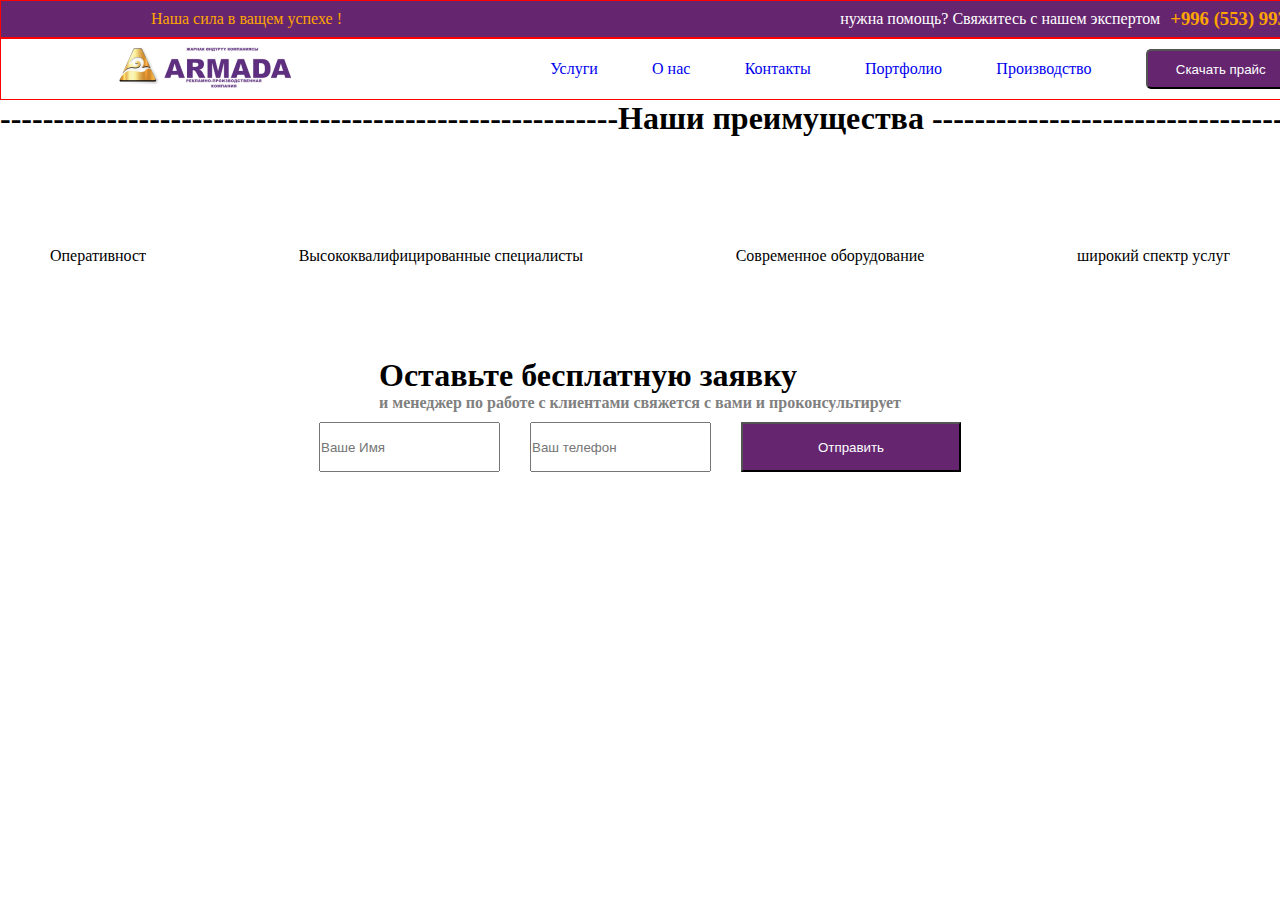
<file: index.html>
<!DOCTYPE html>
<html lang="en">
<head>
    <meta charset="UTF-8">
    <meta name="viewport" content="width=device-width, initial-scale=1.0">
    <link rel="stylesheet" href="./style.css">
    <link rel="stylesheet" href="https://cdnjs.cloudflare.com/ajax/libs/font-awesome/6.5.2/css/all.min.css" integrity="sha512-SnH5WK+bZxgPHs44uWIX+LLJAJ9/2PkPKZ5QiAj6Ta86w+fsb2TkcmfRyVX3pBnMFcV7oQPJkl9QevSCWr3W6A==" crossorigin="anonymous" referrerpolicy="no-referrer" />
    <title>Ekzamen</title>
</head>
<body>
    <!-- <nav>
        <div class="navbar">
            <div class="h1">
                <div class="h2"></div>

            </div>

        </div>
    </nav>
    -->
   
    
        <div class="container">
            <div class="ARMADA-container">
        <div class="phone-block">
            <p class="text-1">Наша сила в ващем успехе !</p>
            <p class="text-2">нужна помощь? Свяжитесь с нашем экспертом</p>
            <h3 class="text-3">+996 (553) 993 342</h3>
        </div>
        <div class="armada-block">
            <div class="img-1"></div>
            <div class="li-block">
                <li><a href="index.html">Услуги</a></li>
                <li><a href="index.html">О нас</a></li>
                <li><a href="index.html">Контакты</a></li>
                <li><a href="index.html">Портфолио</a></li>
                <li><a href="index.html">Производство</a></li>
                <button class="button-1">Скачать прайс</button>
            </div>
        </div>
    </div>
    <div class="q1"><h1>----------------------------------------------------------Наши преимущества ------------------------------------------------</h1></div>
        </div>
        <div class="q2">
            <div class="q3"><i class="fa-solid fa-clock fa-4x" style="color: #B197FC;"></i></div>
            <div class="q4"><i class="fa-solid fa-book fa-4x" style="color: #B197FC;"></i></div>
            <div class="q4"><i class="fa-solid fa-gear fa-4x" style="color: #B197FC;"></i></div>
            <div class="q5"><i class="fa-solid fa-file-circle-check fa-4x" style="color: #B197FC;"></i></div>
            
        </div>
        <div class="q3">
            <div><p>Оперативност</p></div>
            <div><p>Высококвалифицированные специалисты</p></div>
            <div><p>Современное оборудование</p></div>
            <div><p>широкий спектр услуг</p></div>
  
        </div>
        <div class="e5">
            <div class="e4">
                <h1 class="h2">Оставьте бесплатную заявку</h1>
                <h4 class="h4">и менеджер по работе с клиентами свяжется с вами и проконсультирует</h4>
            </div>
        </div>
    
        <div class="e6">
            <input class="c1" type="text" placeholder="Ваше Имя">
            <input class="c1" type="text" placeholder="Ваш телефон ">
            <button class="x1">Отправить</button>
        </div>
            
    
</body>
</html>
</file>
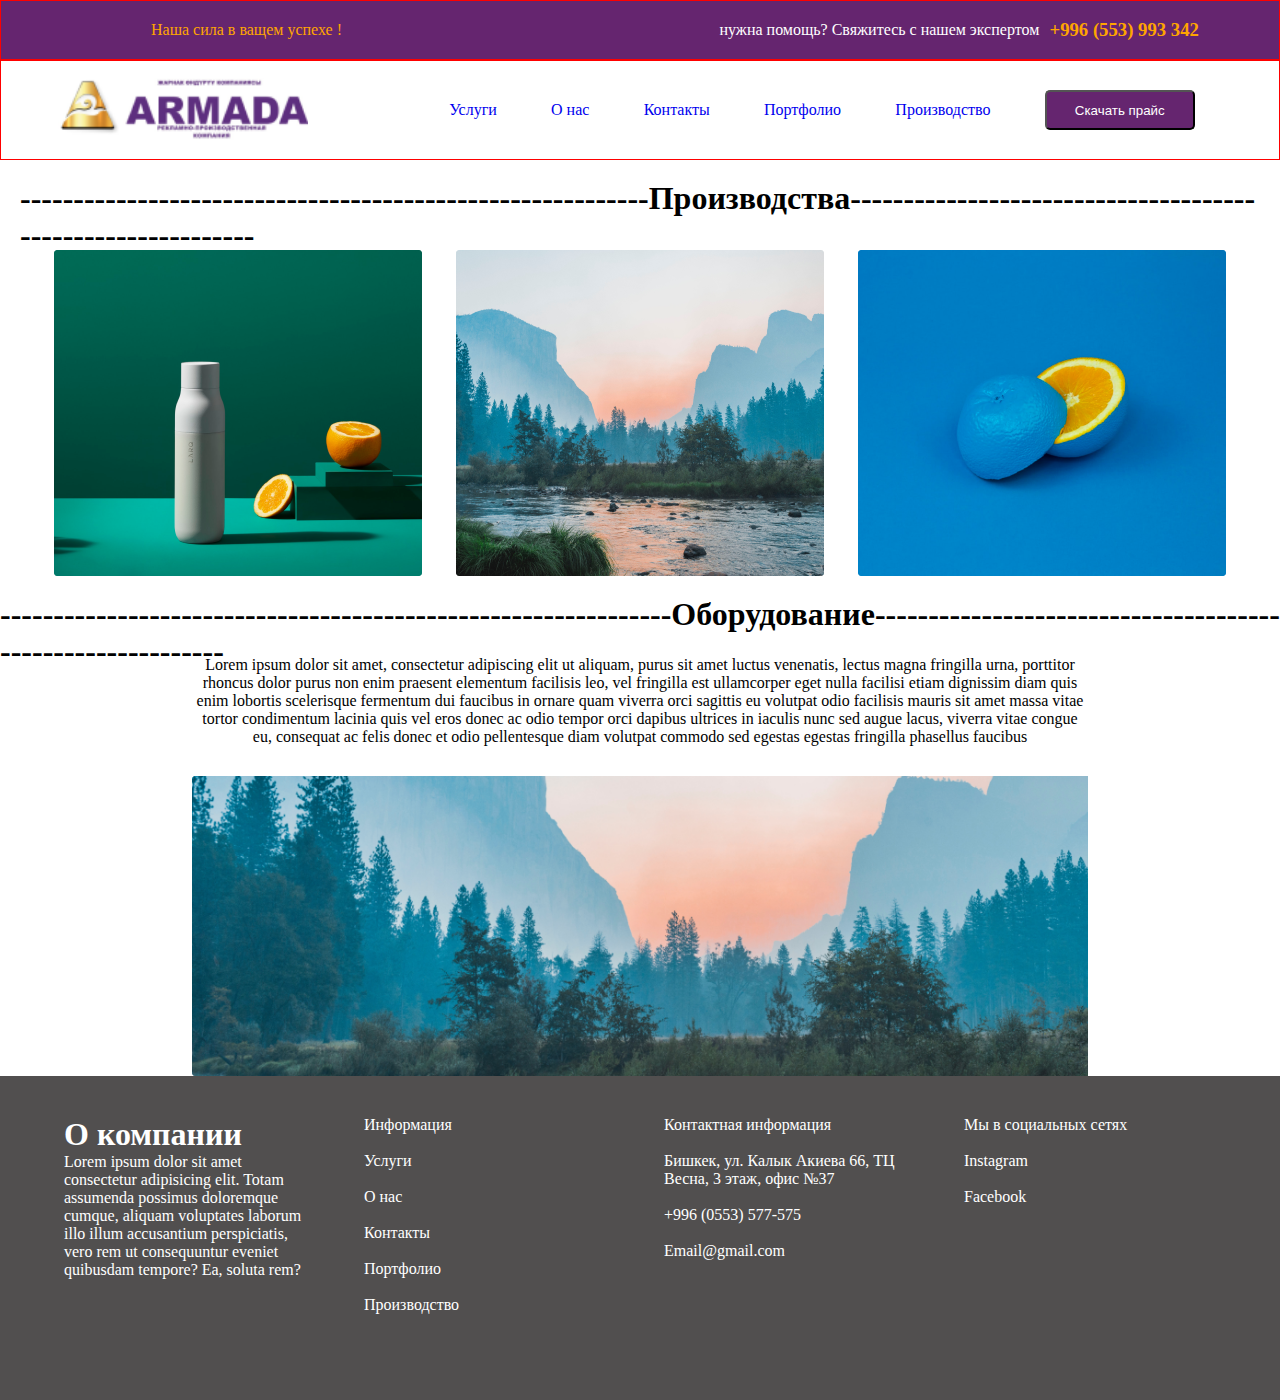
<file: index1.html>
<!DOCTYPE html>
<html lang="en">

<head>
    <meta charset="UTF-8">
    <meta name="viewport" content="width=device-width, initial-scale=1.0">
    <link rel="stylesheet" href="./style1.css">
    <title>Doc</title>
</head>

<body>
    <div class="container"></div>
    <div class="ARMADA-container">
        <div class="phone-block">
            <p class="text-1">Наша сила в ващем успехе !</p>
            <p class="text-2">нужна помощь? Свяжитесь с нашем экспертом</p>
            <h3 class="text-3">+996 (553) 993 342</h3>
        </div>
        <div class="armada-block">
            <div class="img-1"></div>
            <div class="li-block">
                <li><a href="index.html">Услуги</a></li>
                <li><a href="index.html">О нас</a></li>
                <li><a href="index.html">Контакты</a></li>
                <li><a href="index.html">Портфолио</a></li>
                <li><a href="index.html">Производство</a></li>
                <button class="button-1">Скачать прайс</button>
            </div>
        </div>
    </div>
    <div class="sub">
        <h1>-----------------------------------------------------------Производства------------------------------------------------------------
        </h1>
    </div>
    <div class="photo1">
        <div class="photo2"></div>
        <div class="photo3"></div>
        <div class="photo4"></div>
    </div>
    <div class="w1">
        <h1>---------------------------------------------------------------Оборудование-----------------------------------------------------------
        </h1>
    </div>
    
        <div class="w2">
            <p>Lorem ipsum dolor sit amet, consectetur adipiscing elit ut aliquam, purus sit amet luctus venenatis,
                lectus magna fringilla urna, porttitor rhoncus dolor purus non enim praesent elementum facilisis leo,
                vel fringilla est ullamcorper eget nulla facilisi etiam dignissim diam quis enim lobortis scelerisque
                fermentum dui faucibus in ornare quam viverra orci sagittis eu volutpat odio facilisis mauris sit amet
                massa vitae tortor condimentum lacinia quis vel eros donec ac odio tempor orci dapibus ultrices in
                iaculis nunc sed augue lacus, viverra vitae congue eu, consequat ac felis donec et odio pellentesque
                diam volutpat commodo sed egestas egestas fringilla phasellus faucibus</p>

        </div>
        <div class="w3">
            
        </div>

    </div>


    <div class="sub5">
        <div class="sub6">
            <h1>О компании</h1>Lorem ipsum dolor sit amet consectetur adipisicing elit. Totam assumenda possimus
            doloremque cumque, aliquam voluptates laborum illo illum accusantium perspiciatis, vero rem ut consequuntur
            eveniet quibusdam tempore? Ea, soluta rem?
        </div>
        <div class="sub7">
            <ul>
                <li>
                    <p>Информация</p>
                </li>
                <br>
                <li><span>Услуги</span></li>
                <br>
                <li><span>О нас</span></li>
                <br>
                <li><span>Контакты</span></li>
                <br>
                <li><span>Портфолио</span> </li>
                <br>
                <li><span>Производство</span></li>
                <br>
            </ul>
        </div>
        <div class="sub8">
            Контактная информация<br><br>
            Бишкек, ул. Калык Акиева 66, ТЦ Весна, 3 этаж, офис №37 <br><br>
            +996 (0553) 577-575 <br><br>
            Email@gmail.com <br><br>
        </div>
        <div class="sub9">Мы в социальных сетях<br><br>
            Instagram <br><br>
            Facebook <br>
            <br>
        </div>
    </div>
</body>

</html>
</file>
<file: style.css>
/* }
.navbar{
    width: 1441px;
    height: 38px;
    background-color:  #65256F;
    
}
.h1{
    width: 1170px;
    height: 19px;
    background-color: aqua;
} */
* {
    margin: 0;
    padding: 0;
    box-sizing: border-box;
    text-decoration: none;
    list-style: none;
    
}
.container{
    width: 1450px;
    height: auto;
    margin: auto;
    padding: auto;
}
.phone-block{
    width: 1441px;
    height: 38px;
    background: #65256F;
    display: flex;
    align-items: center;
    display: grid;
    grid-template-columns: 3fr 1fr 1fr;
    border: 1px solid red;
}
.text-1, .text-3{
    padding-left: 10px;
    color: orange;
}
.text-1{
    width: 500px;
    padding-left: 150px;
}
.text-2{
    width: 320px;
    color: white;
}
.armada-block{
    border: solid 1px red;
    width: 1440px;
    height: 62px;
    display: flex;
    align-items: center;
    justify-content: space-around;
}
.img-1{
    width: 174px;
    height: 47px;
    background-image: url('./img/Group\ 31\ \(1\).png');
    background-size: cover;
    background-repeat: no-repeat;
}
.li-block{
    display: flex;
    align-items: center;
    justify-content: space-around;
    color: black;
    width: 800px;
    height: 80px;
}
.button-1{
    color: white;
    background-color: #65256F;
    width: 150px;
    height: 40px;
    border-radius: 5px;
}
.q2{
    width: 1180px;
    height: 110px;
    display: flex;
    justify-content: space-between;
    color: #65256F;
    margin: auto;
    padding: auto;
}
.q3{
    width: 1180px;
    height: 110px;
    display: flex;
    justify-content: space-between;
    margin: auto;
    padding: auto;
}
.e5{
    display: flex;
    justify-content: center;
}
.e6{
    display: flex;
    justify-content: center;
    padding: 10px;
    gap: 30px;
}
.e5 h4{
    color: grey;
}
.x1{
    width: 220px;
    height: 50px;
    color: white;
    background-color: #65256F;
}
</file>
<file: style1.css>
* {
    margin: 0;
    padding: 0;
    box-sizing: border-box;
    text-decoration: none;
    list-style: none;
}
.phone-block{
    width: 100%;
    height: 60px;
    background: #65256F;
    display: flex;
    align-items: center;
    display: grid;
    grid-template-columns: 3fr 1fr 1fr;
    border: 1px solid red;
}
.text-1, .text-3{
    padding-left: 10px;
    color: orange;
}
.text-1{
    width: 500px;
    padding-left: 150px;
}
.text-2{
    width: 320px;
    color: white;
}
.armada-block{
    border: solid 1px red;
    width: 100%;
    height: 100px;
    display: flex;
    align-items: center;
    justify-content: space-around;
}
.img-1{
    width: 250px;
    height: 65px;
    background-image: url('./img/Group\ 31\ \(1\).png');
    background-size: cover;
    background-repeat: no-repeat;
}
.li-block{
    display: flex;
    align-items: center;
    justify-content: space-around;
    width: 800px;
    height: 80px;
    /* border: solid 1px blue; */
}
.button-1{
    color: white;
    background-color: #65256F;
    width: 150px;
    height: 40px;
    border-radius: 5px;
}
.sub{
    width: 100%;
    height: 70px;
    display: flex;
    justify-content: center;
    padding: 20px;
    
}
.photo1{
    width: 100%;
    height: 366px;
    display: flex;
    padding: 20px;
    justify-content: space-evenly;
}
.photo2{
    width: 368px;
    height: 326px;
    background-image: url('./img/Rectangle\ 142.png');
    padding: 20px;
}
.photo3{
    width: 368px;
    height: 326px;
    background-image: url('./img/Rectangle\ 143.png');
    padding: 20px;
}
.photo4{
    width: 368px;
    height: 326px;
    background-image: url('./img/Rectangle\ 144.png');
}
/* .link{
    display: flex;
    justify-content: center;
} */
.sub{
    width: 100%;
    height: 70px;
    display: flex;
    justify-content: center;
    padding: 20px;
    
}
.w1{
    width: auto;
    height: 60px;
}
.w2{
    width: 70%;
    height: 120px;
    
    margin: auto;
    text-align: center;
}
.w3{
    width: 70%;
    height: 300px;
    background-image: url('./img/Rectangle\ 145\ \(1\).png');
    background-size: cover;
    background-repeat: no-repeat;
    padding: auto;
    margin: auto;
    text-align: center;
}
.sub5{
    width: 100%;
    height: 324px;
    background-color: rgba(42, 39, 39, 0.815);
    display: flex;
    justify-content: space-around;
    padding: 40px;
}
.sub6{
    width: 252px;
    height: 230px;
    color: white;
}
.sub7{
    width: 252px;
    height: 230px;
    color: white;
}
.sub8{
    width: 252px;
    height: 230px;
    color: white;
}
.sub9{
    width: 252px;
    height: 230px;
    color: white;
}
.br{
    padding: ;
}
</file>
